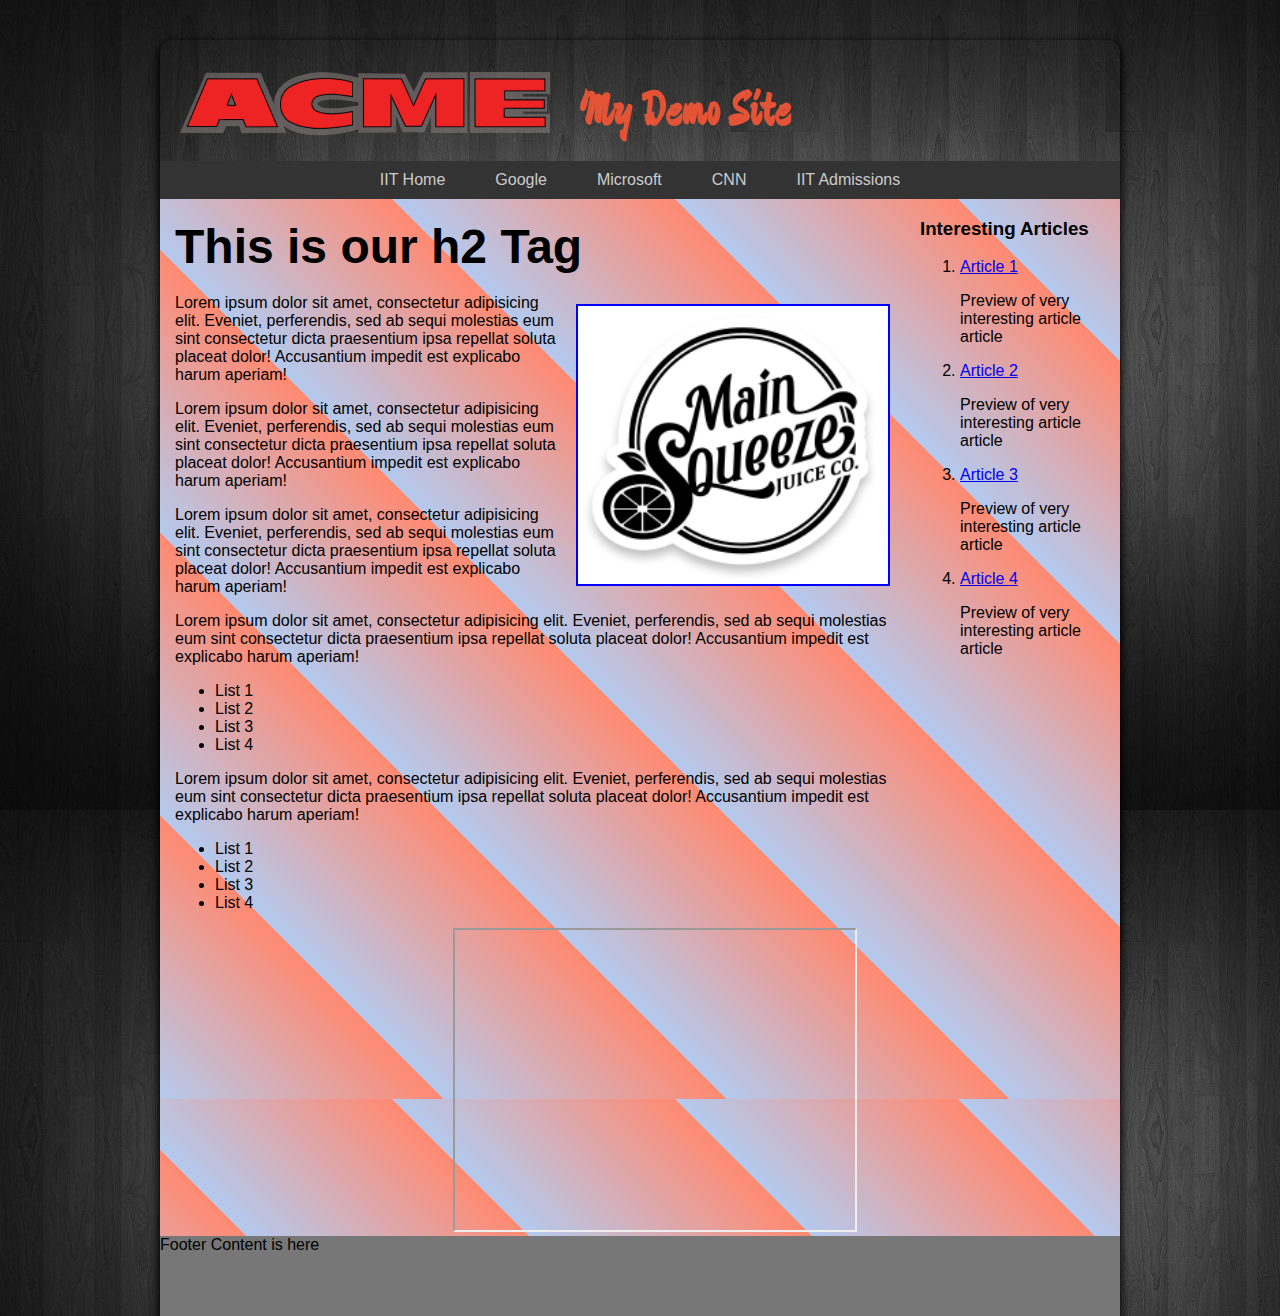
<file: index.html>
<!DOCTYPE html>
<html lang="zxx">

<head>
  <meta charset="utf-8">
  <title>Style This HTML Lab</title>
  <link href='http://fonts.googleapis.com/css?family=Devonshire' rel='stylesheet' type='text/css'>
  <link rel="stylesheet" type="text/css" href="css/normalize.css">
  <link rel="stylesheet" type="text/css" href="css/styles.css">
</head>

<body>
  <div id="page-wrapper">
    <header id="header">
      <a id="logo1" href="index.html"><img src="images/logo3.png" alt="Red Logo for Acme Market Inc."></a>
      <h1>My Demo Site</h1>
    </header>
    <nav id="main-nav">
      <ul>
        <li><a href="http://www.iit.edu">IIT Home</a></li>
        <li><a href="http://www.google.com">Google</a></li>
        <li><a href="http://www.microsoft.com">Microsoft</a></li>
        <li><a href="http://www.cnn.com">CNN</a></li>
        <li><a href="http://admissions.iit.edu">IIT Admissions</a></li>
      </ul>
    </nav>
    <main id="content-wrapper">
      <div id="main-content">
        <h2><strong>This is our h2 Tag</strong></h2>
        <img class="image-r" src="images/main.png" alt="Main Squeeze Juice CO. Logo">
        <p>Lorem ipsum dolor sit amet, consectetur adipisicing elit. Eveniet, perferendis, sed ab sequi molestias eum sint consectetur dicta praesentium ipsa repellat soluta placeat dolor! Accusantium impedit est explicabo harum aperiam!</p>
        <p>Lorem ipsum dolor sit amet, consectetur adipisicing elit. Eveniet, perferendis, sed ab sequi molestias eum sint consectetur dicta praesentium ipsa repellat soluta placeat dolor! Accusantium impedit est explicabo harum aperiam!</p>
        <p>Lorem ipsum dolor sit amet, consectetur adipisicing elit. Eveniet, perferendis, sed ab sequi molestias eum sint consectetur dicta praesentium ipsa repellat soluta placeat dolor! Accusantium impedit est explicabo harum aperiam!</p>
        <p>Lorem ipsum dolor sit amet, consectetur adipisicing elit. Eveniet, perferendis, sed ab sequi molestias eum sint consectetur dicta praesentium ipsa repellat soluta placeat dolor! Accusantium impedit est explicabo harum aperiam!</p>
        <ul id="bul1">
          <li>List 1</li>
          <li>List 2</li>
          <li>List 3</li>
          <li>List 4</li>
        </ul>
        <p>Lorem ipsum dolor sit amet, consectetur adipisicing elit. Eveniet, perferendis, sed ab sequi molestias eum sint consectetur dicta praesentium ipsa repellat soluta placeat dolor! Accusantium impedit est explicabo harum aperiam!</p>
        <ul id="bul2">
          <li>List 1</li>
          <li>List 2</li>
          <li>List 3</li>
          <li>List 4</li>
        </ul>
        <div id="center">
          <iframe width="400" height="300" src="https://www.youtube.com/embed/-jn9aaNn8_I?si=D1HhLAWQ5awY9BfU" style="0" allowfullscreen></iframe>
        </div>
      </div>
      <aside id="side-content">
        <h3>Interesting Articles</h3>
        <ol id="news">
          <li><a href="#">Article 1</a><div><p>Preview of very interesting article article</p></div></li>
          <li><a href="#">Article 2</a><div><p>Preview of very interesting article article</p></div></li>
          <li><a href="#">Article 3</a><div><p>Preview of very interesting article article</p></div></li>
          <li><a href="#">Article 4</a><div><p>Preview of very interesting article article</p></div></li>
        </ol>
      </aside>
    </main>
    <footer id="footer">
      <p>Footer Content is here</p>
    </footer>
  </div>
</body>

</html>
</file>
<file: css/styles.css>
body {
	background-image: url("../images/black.jpg");
}

#page-wrapper {
	width: 960px;
	margin: 0 auto;
	box-shadow: 0px 4px 8px 2px rgba(0, 0, 0, 1); 
	border-radius: 12px 12px 0px 0px; 
}

#header {
  position: relative;
  margin-top: 40px;
  border-radius: 12px 12px 0px 0px; 
}

#header h1 {
	position: absolute;
	left: 420px;
	top:5px;
  font-size: 3em;
	font-family: 'Devonshire', cursive;
  color: #E35335;
}

#header a#logo1 img {
  margin-top: 20px;
  margin-left: 20px;
  margin-bottom: 20px;
}

#header #toplink {
  text-decoration: none;
	position: absolute;
	top:-34px;
	right: 10px;
	color: white;
  font-size: 1.8em;
}

#footer {
	background-color: #777;
	height: 80px;
	clear: both;
}

#content-wrapper {
	background-image: url("../images/repeating.png");
	float: left;
}

#main-content {
	min-height: 300px;
	width: 715px;
	margin-right: 30px;
	float: left;
	margin-left: 15px;
}

h2 strong {
  font-size: 2em;
  font-weight: 900;
}

.image-r {
	float: right;
	border: 2px solid blue;
  width: 300px;
	padding: 5px;
	background-color: white;
	margin: 10px 0 10px 20px;
}

#side-content {
	min-height: 150px;
	width: 200px;
	float: left;
}

#main-nav {
	float: left;
	width: 100%;
	background-color: #333;
}

#main-nav ul {
	list-style-type: none;
	margin: 0;
	padding: 0;
	float: left;
	position: relative;
	left:50%;
}

#main-nav ul li {
	float: left;
	position: relative;
	right: 50%;
}

#main-nav ul li a {
	padding: 10px 25px;
	display: block;
	text-decoration: none;
	color: #ccc;
}

#main-nav ul li a:hover {
	background-color: #ccc;
	color: #333;
}

#center {
  width: 960px;
  text-align: center;
}

b {
  font-weight: 900;
  font-size: 48px;
}
</file>
